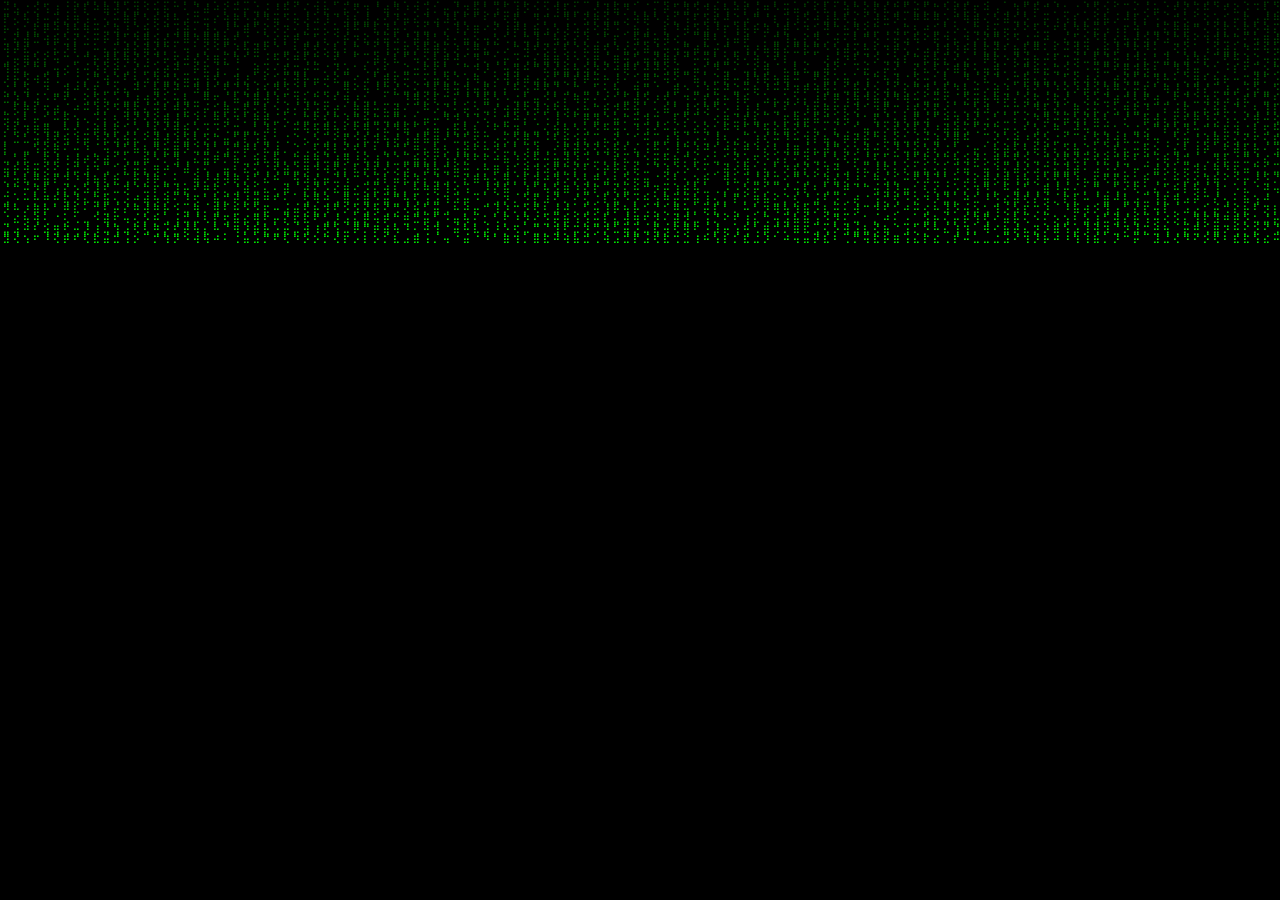
<file: index.html>
<!DOCTYPE html>
<html lang="ja">
<!-- 
    こんなところをのぞくなんて キミは物好きだねぇ〜
    ヒミツのコマンドは スクリプトを見れば わかると思うよぉ〜？
-->

<head>
    <!-- 4/1終了で消す
    <meta http-equiv="refresh" content="0;URL=https://mrik.jp/april2025/">
    -->
    <meta http-equiv="Content-Type" content="text/html; charset=UTF-8">
    <meta charset="UTF-8">
    <meta name="viewport" content="width=device-width, initial-scale=1.0">
    <link rel="shortcut icon" href="images/icon.ico">
    <title>Mr_IK(アイケー) ポータルサイト</title>
    <style TYPE="text/css">
        body {
            width: 100vw;
            width: 100dvw;
            margin: 0;
            padding: 0;
            position: fixed;
            top: 0px;
            left: 0px;
            display: flex;
            align-items: center;
            justify-content: center;
            height: 100vh;
            height: 100svh;
            opacity: 0;
            transition: opacity 1s;
            background-color: #000000;
        }

        body #wrapper {
            width: 100%;
            min-width: 100%;
            height: 100vh;
            height: 100svh;
            min-height: 100vh;
            min-height: 100svh;
            overflow: hidden;
            position: absolute;
            top: 0px;
            left: 0px;
            transform: rotateY(180deg);
        }

        canvas {
            position: absolute;
            margin: 0;
            padding: 0;
            top: 0px;
            left: 0px;
            overflow-clip-margin: 1px;
        }

        .container {
            display: flex;
            flex-wrap: wrap;
            justify-content: center;
            width: 80%;
            margin: 0;
            padding: 0;
            opacity: 0;
            transition: opacity 1s, transform 1s;
            /* フェードインと上からの移動のアニメーション */
            transform: translateY(-50px);
            /* 初期状態では上に隠れている */
        }

        .container.loaded {
            opacity: 1;
            transform: translateY(0);
        }

        .infomation {
            position: relative;
            overflow: hidden;
            flex-basis: 100%;
            /* 一行を占有するように追加 */
            width: 32%;
            margin: 1%;
            cursor: pointer;
            text-align: center;
            transition: opacity 0.5s;
            border-radius: 15px;
            opacity: 0;
            background-color: rgba(255, 255, 255, 0);
            /* 背景を半透明に変更 */
            color: #fff;
            /* 文字色を白に変更 */
        }

        .infomation h1,
        .infomation p {
            margin: 1.5vw;
        }

        .box {
            position: relative;
            overflow: hidden;
            width: 32%;
            margin: 1%;
            cursor: pointer;
            transition: transform 0.2s, border-color 0.2s, box-shadow 0.2s, opacity 1s;
            border: 1.2px solid #cccccc;
            border-radius: 15px;
            opacity: 0;
        }

        .box:hover {
            transform: translateY(-10px);
            border-color: #FFFFFF;
            box-shadow: 0 0 10px rgba(255, 255, 255, 0.8);
        }

        .box img {
            width: 100%;
            height: auto;
            display: block;
        }

        .description {
            position: absolute;
            bottom: 0;
            left: 0;
            right: 0;
            padding: 1%;
            background-color: rgba(255, 255, 255, 0.6);
            text-align: center;
            display: flex;
            flex-direction: column;
            align-items: center;
            justify-content: center;
            opacity: 0;
            transition: opacity 0.2s;
            max-height: 20%;
            font-size: 1vw;
        }

        .box:hover .description {
            opacity: 1;
        }

        @media (max-width: 1200px) {
            .box {
                width: 44%;
            }

            .box .description {
                font-size: 2vw;
            }

            .infomation h1,
            .infomation p {
                margin: 1vw;
            }
        }

        @media (max-width: 800px) {

            .container {
                width: 90%;
            }

            .box:hover {
                transform: none;
                /* hover時の変更を無効化 */
                border-color: #cccccc;
                /* デフォルトのボーダーカラーに変更 */
                box-shadow: none;
                /* デフォルトのボックスシャドウに変更 */
            }

            .box .description {
                opacity: 1;
            }
        }

        @media (max-width: 550px) {
            .box {
                width: 55%;
            }

            .box .description {
                font-size: 3vw;
            }
        }

        @media (max-width: 400px) {
            .box {
                width: 70%;
            }

            .box .description {
                font-size: 3.5vw;
            }
        }

        #flash {
            position: fixed;
            top: 0;
            left: 0;
            width: 100%;
            height: 100%;
            background-color: rgba(255, 255, 255, 0);
            z-index: 9999;
            pointer-events: none;
            transition: background-color 0.5s;
        }

        .rainbow {
            background: linear-gradient(to right, #e60000, #f39800, #fff100, #009944, #0068b7, #1d2088, #920783, #e60000) 0 / 200%;
            background-clip: text;
            -webkit-background-clip: text;
            -webkit-text-fill-color: transparent;
            font-weight: bold;
            display: inline-block;
            font-size: 300%;
            animation: 1s rainanime linear infinite;
        }

        @keyframes rainanime {
            0% {
                transform: scale(0.5, 2);
            }

            50% {
                transform: scale(2, 0.5);
            }

            100% {
                transform: scale(0.5, 2);
                background-position: 200%;
            }
        }

        #container.bunbun .box {
            animation-duration: 5s;
            /* アニメーションにかかる時間を指定 */
            animation-timing-function: linear;
            /* アニメーションの進行の度合いを指定。linearで開始から終了までを一定に変化(滑らかなアニメーションになる)するよう指定 */
            animation-direction: normal;
            /* アニメーションの再生方向を指定。normalでアニメーションが同じ方向に繰り返す */
            animation-iteration-count: infinite;
            animation-name: Bunbun;
        }

        @keyframes Bunbun {
            0% {
                transform: rotate3d(1, 1, 1, 0deg);
                /* rotate3dでXYZ軸(立体)の回転角度を指定 */
            }

            12.5% {
                transform: rotate3d(1, 1, 1, 90deg);
                /* rotate3dでXYZ軸(立体)の回転角度を指定 */
            }

            25% {
                transform: rotate3d(1, 1, 1, 180deg);
                /* rotate3dでXYZ軸(立体)の回転角度を指定 */
            }

            37.5% {
                transform: rotate3d(1, 1, 1, 270deg);
                /* rotate3dでXYZ軸(立体)の回転角度を指定 */
            }

            50% {
                border-width: 0px;
                transform: rotate3d(1, 1, 1, 360deg);
                /* rotate3dでXYZ軸(立体)の回転角度を指定 */
            }

            62.5% {
                transform: rotate3d(1, 1, 1, 450deg);
                /* rotate3dでXYZ軸(立体)の回転角度を指定 */
            }

            75% {
                transform: rotate3d(1, 1, 1, 540deg);
                /* rotate3dでXYZ軸(立体)の回転角度を指定 */
            }

            87.5% {
                border-width: 75px;
                transform: rotate3d(1, 1, 1, 630deg);
                /* rotate3dでXYZ軸(立体)の回転角度を指定 */
            }

            100% {
                transform: rotate3d(1, 1, 1, 720deg);
                /* rotate3dでXYZ軸(立体)の回転角度を指定 */
            }
        }

        .hanten {
            transform: scale(1, -1);
        }
    </style>
</head>

<body style="margin: 0;"
    onload="document.body.style.opacity='1'; setTimeout(() => { document.querySelector('.container').classList.add('loaded'); document.querySelectorAll('.box').forEach(box => box.style.opacity = '1'); document.querySelectorAll('.infomation').forEach(info => info.style.opacity = '1'); }, 1000); for (s = window.screen, w = q.width = s.width, h = q.height = s.height, m = Math.random, p = [], i = 0; i < 256; p[i++] = 1); setInterval('9Style=\'rgba(0,0,0,.05)\'9Rect(0,0,w,h)9Style=\'#0F0\';p.map(function(v,i){9Text(String.fromCharCode(10240+m()*256),i*10,v);p[i]=v>758+m()*1e4?0:v+10})'.split(9).join(';q.getContext(\'2d\').fill'), 27)">
    <div id="wrapper">
        <canvas id="q"></canvas>
    </div>
    <div id="flash"></div>
    <div id="container" class="container">
        <div class="infomation">
            <h1 id="title">
                mrik.jp へようこそ
            </h1>
            <p id="subtitle">
                Mr_IK(アイケー) のリンク集です。随時更新。(25/03/31)
            </p>
        </div>
        <div class="box" onclick="navigateWithFlash('https://blog.mrik.jp')">
            <img src="images/ikblog.svg" alt="IKのブログ">
            <div class="description">
                <p>日記やSSなどが読める個人サイト</p>
            </div>
        </div>
        <div class="box" onclick="navigateWithFlash('https://maskamuse.com')">
            <img src="images/maskamuse.svg" alt="マスカミューズ">
            <div class="description">
                <p>エンタメ制作チーム マスカミューズ</p>
            </div>
        </div>
        <div class="box" onclick="navigateWithFlash('https://blog.mrik.jp/profile')">
            <img src="images/profile.svg" alt="Profile">
            <div class="description">
                <p>プロフィール・ポートフォリオ</p>
            </div>
        </div>
        <div class="box" onclick="navigateWithFlash('https://blog.mrik.jp/contact/')">
            <img src="images/contact.svg" alt="Contact">
            <div class="description">
                <p>お問い合わせ・ご相談はこちらから</p>
            </div>
        </div>
        <div class="box" onclick="navigateWithFlash('https://twitter.com/Mr_IK2302')">
            <img src="images/x-id.svg" alt="X(Twitter)">
            <div class="description">
                <p>アイケーのツイッター</p>
            </div>
        </div>
        <div class="box" onclick="navigateWithFlash('https://github.com/Mr-IK')">
            <img src="images/github-id.svg" alt="Github">
            <div class="description">
                <p>アイケーのGithub</p>
            </div>
        </div>
    </div>

    <script>
        window.onpageshow = function (event) {
            if (event.persisted) {
                document.getElementById('flash').style.backgroundColor = 'rgba(255, 255, 255, 0)';
            }
        };

        var commands = {
            "konami": [38, 38, 40, 40, 37, 39, 37, 39, 66, 65],
            "april2025": [65, 80, 82, 73, 76, 50, 48, 50, 53]
        };

        var inputCommand = [];
        var isRainbow = false;

        document.onkeydown = function (e) {
            inputCommand.push(e.keyCode);

            for (let key in commands) {
                let command = commands[key];
                let inputLen = inputCommand.length;

                if (inputLen > command.length) {
                    inputCommand.shift();
                }

                if (arraysEqual(inputCommand, command)) {
                    executeCommand(key);
                    inputCommand.length = 0;
                    return;
                }
            }
        };

        function arraysEqual(a, b) {
            if (a.length !== b.length) return false;
            return a.every((val, index) => val === b[index]);
        }

        function executeCommand(commandName) {
            if (commandName === "konami") {
                if (isRainbow) {
                    document.getElementById('title').classList.remove('rainbow');
                    document.getElementById('subtitle').classList.remove('rainbow');
                    document.getElementById('container').classList.remove('bunbun');
                    document.getElementById('q').classList.remove('hanten');
                } else {
                    document.getElementById('title').classList.add('rainbow');
                    document.getElementById('subtitle').classList.add('rainbow');
                    document.getElementById('container').classList.add('bunbun');
                    document.getElementById('q').classList.add('hanten');
                }
                isRainbow = !isRainbow;
            } else if (commandName === "april2025") {
                navigateWithFlash('https://mrik.jp/april2025/');
            }
        }

        function navigateWithFlash(url) {
            document.getElementById('flash').style.backgroundColor = 'rgba(255, 255, 255, 1)';
            setTimeout(() => {
                window.location.href = url;
            }, 300);
        }
    </script>
</body>

</html>
</file>
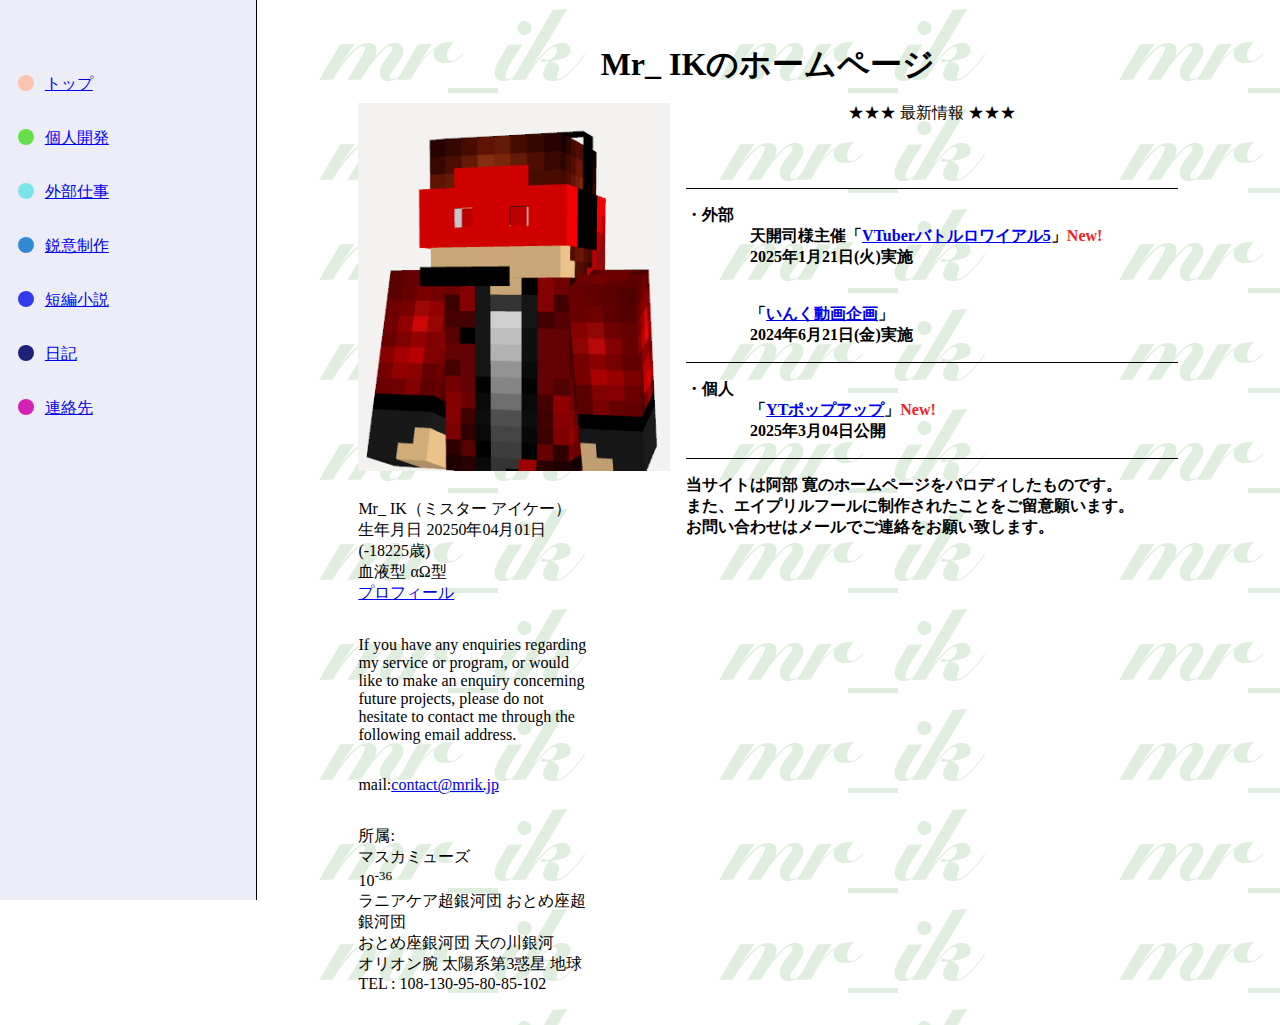
<file: april2025/index.html>
<!DOCTYPE html>
<html lang="ja">

<head>
    <meta charset="utf-8">
    <title>Mr_ IKのホームページ</title>
    <meta name="viewport" content="width=device-width, initial-scale=1.0">
    <link rel="stylesheet" href="css/common.css">
    <link rel="stylesheet" href="css/sidebar.css">
    <link rel="stylesheet" href="css/top.css">
    <link rel="stylesheet" href="css/responsive.css">
</head>

<body>
    <!-- サイドバー -->
    <div class="sidebar">
        <ul>
            <li class="sideLink sideLinkTop">
                <a href="./index.html">
                    トップ
                </a>
            </li>
            <li class="sideLink sideLinkMovie">
                <a href="https://blog.mrik.jp/category/creative/it/">
                    個人開発
                </a>
            </li>
            <li class="sideLink sideLinkDrama">
                <a href="https://maskamuse.com/works/">
                    外部仕事
                </a>
            </li>
            <li class="sideLink sideLinkStage">
                <a href="https://maskamuse.com/products/">
                    鋭意制作
                </a>
            </li>
            <li class="sideLink sideLinkPhotobook">
                <a href="https://blog.mrik.jp/category/creative/product/">
                    短編小説
                </a>
            </li>
            <li class="sideLink sideLinkBook">
                <a href="https://blog.mrik.jp/category/creative/diary/">
                    日記
                </a>
            </li>
            <li class="sideLink sideLinkManager">
                <a href="https://blog.mrik.jp/contact/">
                    連絡先
                </a>
            </li>
        </ul>
    </div>
    <!-- メインカラム -->
    <div class="mainColumn">
        <div class="mainColumnTop">
            <h1>
                Mr_ IKのホームページ
            </h1>
            <div class="topBody">
                <!-- 左エリア -->
                <div class="topBodyLeft">
                    <img class="topProfileImg" src="./images/top.png" />
                    <div class="topProfileItem">
                        <div>
                            Mr_ IK（ミスター アイケー）
                        </div>
                        <div>
                            生年月日 20250年04月01日 (-18225歳)
                        </div>
                        <div>
                            血液型 αΩ型
                        </div>
                        <div>
                            <a href="https://blog.mrik.jp/profile/">
                                プロフィール
                            </a>
                        </div>
                    </div>
                    <div class="topProfileItem">
                        If you have any enquiries regarding my service or program, or would like to make an enquiry
                        concerning
                        future projects, please do not hesitate to contact me through the following email address.
                    </div>
                    <div class="topProfileItem">
                        mail:<a href="mailto:contact@mrik.jp">contact@mrik.jp</a>
                    </div>
                    <div class="topProfileItem">
                        <div>
                            所属:
                        </div>
                        <div>
                            マスカミューズ
                        </div>
                        <div>
                            10<sup>-36</sup>
                        </div>
                        <div>
                            ラニアケア超銀河団 おとめ座超銀河団
                        </div>
                        <div>
                            おとめ座銀河団 天の川銀河
                        </div>
                        <div>
                            オリオン腕 太陽系第3惑星 地球
                        </div>
                        <div>
                            TEL : 108-130-95-80-85-102
                        </div>
                    </div>
                </div>
                <!-- 右エリア -->
                <div class="topBodyRight">
                    <div class="topInfoHeader">
                        ★★★ 最新情報 ★★★
                    </div>
                    <div class="topInfoItem">
                        <div>
                            ・外部
                        </div>
                        <div class="topInfoItemBody">
                            <div>
                                天開司様主催「<a href="https://maskamuse.com/works/vbr/">VTuberバトルロワイアル5</a>」<span
                                    class="textEmphasized">New!</span>
                            </div>
                            <div>
                                2025年1月21日(火)実施
                            </div>
                            <br>
                            <br>
                            <div>
                                「<a href="https://maskamuse.com/works/inc/">いんく動画企画</a>」
                            </div>
                            <div>
                                2024年6月21日(金)実施
                            </div>
                        </div>
                    </div>
                    <div class="topInfoItem">
                        <div>
                            ・個人
                        </div>
                        <div class="topInfoItemBody">
                            <div>
                                「<a href="https://blog.mrik.jp/tubebookpop/">YTポップアップ</a>」<span
                                    class="textEmphasized">New!</span>
                            </div>
                            <div>
                                2025年3月04日公開
                            </div>
                        </div>
                    </div>
                    <div class="topInfoItem">
                        <div>
                            当サイトは阿部 寛のホームページをパロディしたものです。
                        </div>
                        <div>
                            また、エイプリルフールに制作されたことをご留意願います。
                        </div>
                        <div>
                            お問い合わせはメールでご連絡をお願い致します。
                        </div>
                    </div>

                </div>
            </div>
        </div>
    </div>
</body>

</html>
</file>
<file: april2025/css/common.css>
body{
    display: flex;
    margin: 0;
    overflow-x: hidden;
}

.sidebar{
    position: fixed;
    overflow-x: hidden;
    background-color: #ededf8;
    height: 100vh;
    width: 20%;
    border-right: 0.5px solid #000000;
}

.mainColumn{
    margin-left: 20%;
    width: 80%;
}

.mainColumn > div{
    min-height: 100vh;
}

h1, h2{
    margin: 0;
    text-align: center;
    padding-top: 2.7rem;
    padding-bottom: 1rem;
}

table{
    font-weight: bold;
    width: 100%;
    margin-top: 2rem;
    margin-bottom: 2rem;
}

hr{
    width: 100vw;
    margin: 0 calc(50% - 50vw);
}
</file>
<file: april2025/css/sidebar.css>
.sidebar > ul{
    margin-left: 1rem;
    margin-top: 3rem;
}

.sideLink::marker {
    font-size: 3.3rem;
    line-height: 4rem;
}

.sideLink{
    position: relative;
}

.sideLink a {
    position: absolute;
    top: 1.6rem;
    left: -0.7rem;
}

.sideLinkTop{
    color: #fbc4ae;
}

.sideLinkMovie{
    color: #66df4b;
}

.sideLinkDrama{
    color: #79e5e8;
}

.sideLinkStage{
    color: #3389d4;
}

.sideLinkPhotobook{
    color: #333ced;
}

.sideLinkBook{
    color: #1c217a;
}

.sideLinkManager{
    color: #d420b3;
}
</file>
<file: april2025/css/top.css>
.mainColumnTop{
    padding: 0 10%;
    background-image: url(../images/back.png);
    background-repeat: repeat;
}

.topBody{
    display: flex;
}

.topBodyLeft{
    width: 40%;
}

.topBodyRight{
    width: 60%;
}

.topProfileItem{
    margin-top: 1.5rem;
    margin-bottom: 2rem;
    width: 70%;
}

.topInfoHeader{
    text-align: center;
    margin-bottom: 4rem;
}

.topInfoItem{
    border-top: 0.5px solid #000000;
    font-weight: bold;
    padding: 1rem 0;
}

.topProfileImg{
    width: 95%;
}

.textEmphasized{
    color: rgb(232, 38, 38);
}

.topInfoItemBody{
    margin-left: 4rem;
}

.topInfoItemBody{
    margin-left: 4rem;
}
</file>
<file: april2025/css/responsive.css>
@media screen and (max-width: 480px){

    /* common
    ------------------------------------------------ */
    body{
        display: block;
    }
    .sidebar{
        width: 100%;
        overflow-x: auto;
        height: auto;
    }

    .mainColumn{
        margin-left: 0%;
        width: 100%;
    }

    h1{
        padding-top: 4rem;
        font-size: 1.8rem;
    }

    h2{
        padding-top: 4rem;
        font-size: 1.5rem;
    }

    /* sidebar
    ------------------------------------------------ */
    .sidebar > ul{
        width: 100%;
        display: flex;
        margin-left: 0rem;
        margin-top: 0rem;
    }

    .sideLink{
        font-size: 0.9rem;
    }

    .sideLink a {
        display: inline-block;
        position: static;
        width: 7rem;
    }

    .sideLink::marker {
        font-size: 2.0rem;
        line-height: 2rem;
    }

    /* top
    ------------------------------------------------ */
    .topBody{
        flex-wrap: wrap;
    }

    .topBodyLeft{
        width: 100%;
    }
    
    .topBodyRight{
        width: 100%;
    }

    .topProfileImg{
        width: 100%;
    }

    .topProfileItem{
        width: 70%;
    }

    .topInfoItemBody{
        margin-left: 2rem;
    }

    /* profile
    ------------------------------------------------ */
    .mainColumnProfile{
        padding: 0 10%;
    }

    .profileBodyItem{
        flex-wrap: wrap;
    }

    .profileBodyItemLabel{
        width: 100%;
    }
    
    .profileBodyItemValue{
        margin: 0 5%;
        width: 90%;
    }

    /* movie
    ------------------------------------------------ */
    .mainColumnMovie{
        padding: 0 5%;
    }

    /* drama
    ------------------------------------------------ */
    .mainColumnDrama{
        padding: 0 5%;
    }

    /* stage
    ------------------------------------------------ */
    .mainColumnStage{
        padding: 0 5%;
    }

    /* photobook
    ------------------------------------------------ */
    .mainColumnPhotobook{
        padding: 0 5%;
    }

    /* book
    ------------------------------------------------ */
    .mainColumnBook{
        padding: 0 5%;
    }

    /* manager
    ------------------------------------------------ */
    .mainColumnManager{
        padding: 0 10%;
    }
}
</file>
